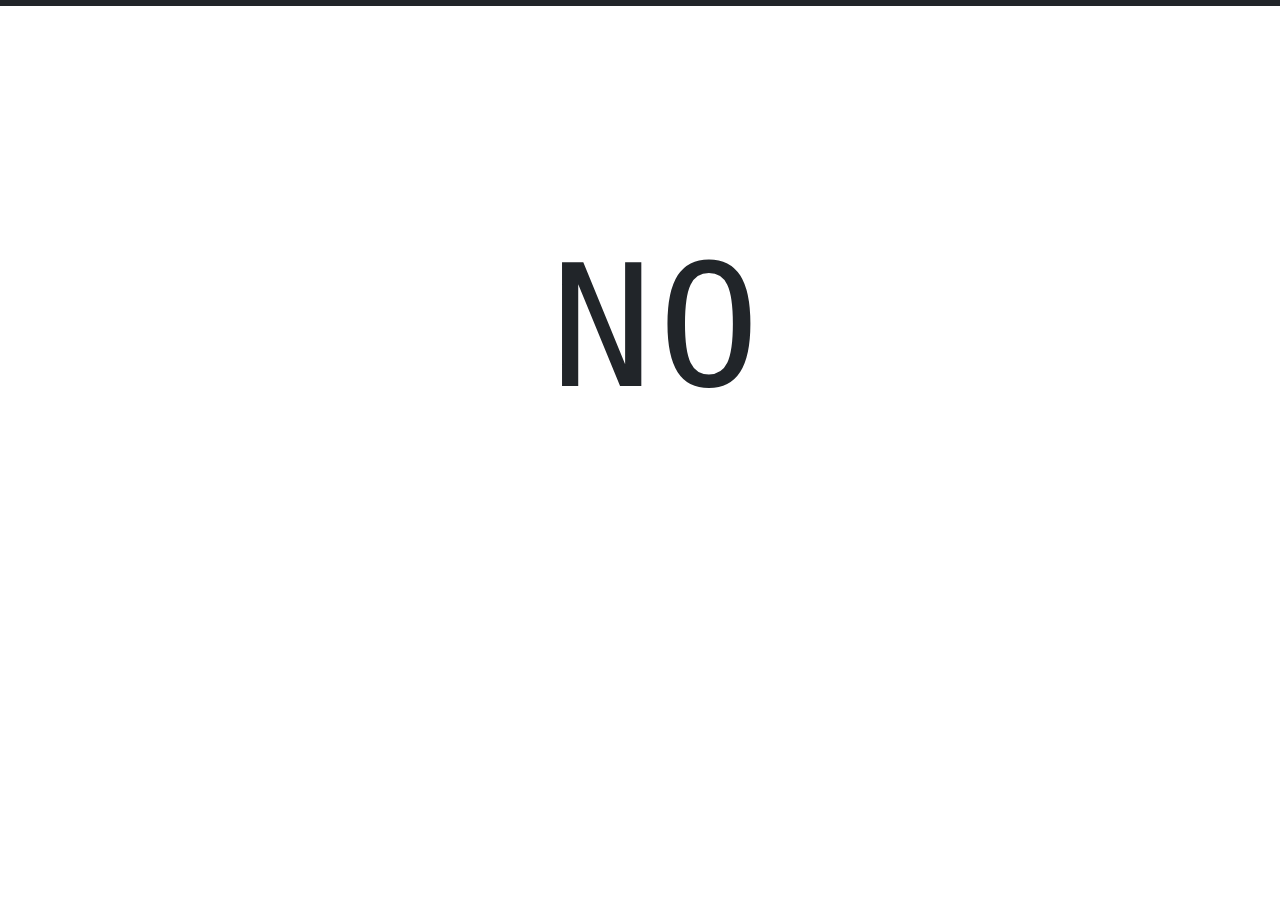
<file: index.html>
<!DOCTYPE html>
<html lang="en">
    <link rel="stylesheet" href="style.css">
    <link rel="preconnect" href="https://fonts.googleapis.com">
    <link rel="preconnect" href="https://fonts.gstatic.com" crossorigin>
    <link href="https://fonts.googleapis.com/css2?family=Roboto:ital,wght@0,100;0,300;0,400;0,500;0,700;0,900;1,100;1,300;1,400;1,500;1,700;1,900&display=swap" rel="stylesheet">

    <meta charset="utf-8">
    <meta name="viewport" content="width=device-width, initial-scale=1">
    <link href="https://cdn.jsdelivr.net/npm/bootstrap@5.3.3/dist/css/bootstrap.min.css" rel="stylesheet" integrity="sha384-QWTKZyjpPEjISv5WaRU9OFeRpok6YctnYmDr5pNlyT2bRjXh0JMhjY6hW+ALEwIH" crossorigin="anonymous">

    <head>
        <title>Is it All Saints Day?</title>
    </head>
    <body>
        <div id="shadowBox">
        <h1 class="rainbow">NO</h1>
        </div>
        
    </body>
</html>
</file>
<file: style.css>
h1 {
    font-family: "Roboto", sans-serif;
    font-weight: 700;
    font-style: normal;
    font-size: 170;
    width: 300px;
    top: 25%;
    left: 41%;
    display: block;
    position: absolute;
}




#shadowBox {
    background-color: rgb(255, 255, 255);
    /* Fallback color */
    background-color: rgba(255, 255, 255, 0.2);
    /* Black w/opacity/see-through */
    border: 3px solid;
  }
  
  .rainbow {
 
    top: 25%;
    left: 43%;
    display: block;
    position: absolute;
    font-size: 170px;
    font-family: monospace;
    letter-spacing: 5px;
    animation: colorRotate 6s linear 0s infinite;
  }
  
  @keyframes colorRotate {
    from {
      color: #6666ff;
    }
    10% {
      color: #0099ff;
    }
    50% {
      color: #00ff00;
    }
    75% {
      color: #ff3399;
    }
    100% {
      color: #6666ff;
    }
  }
</file>
